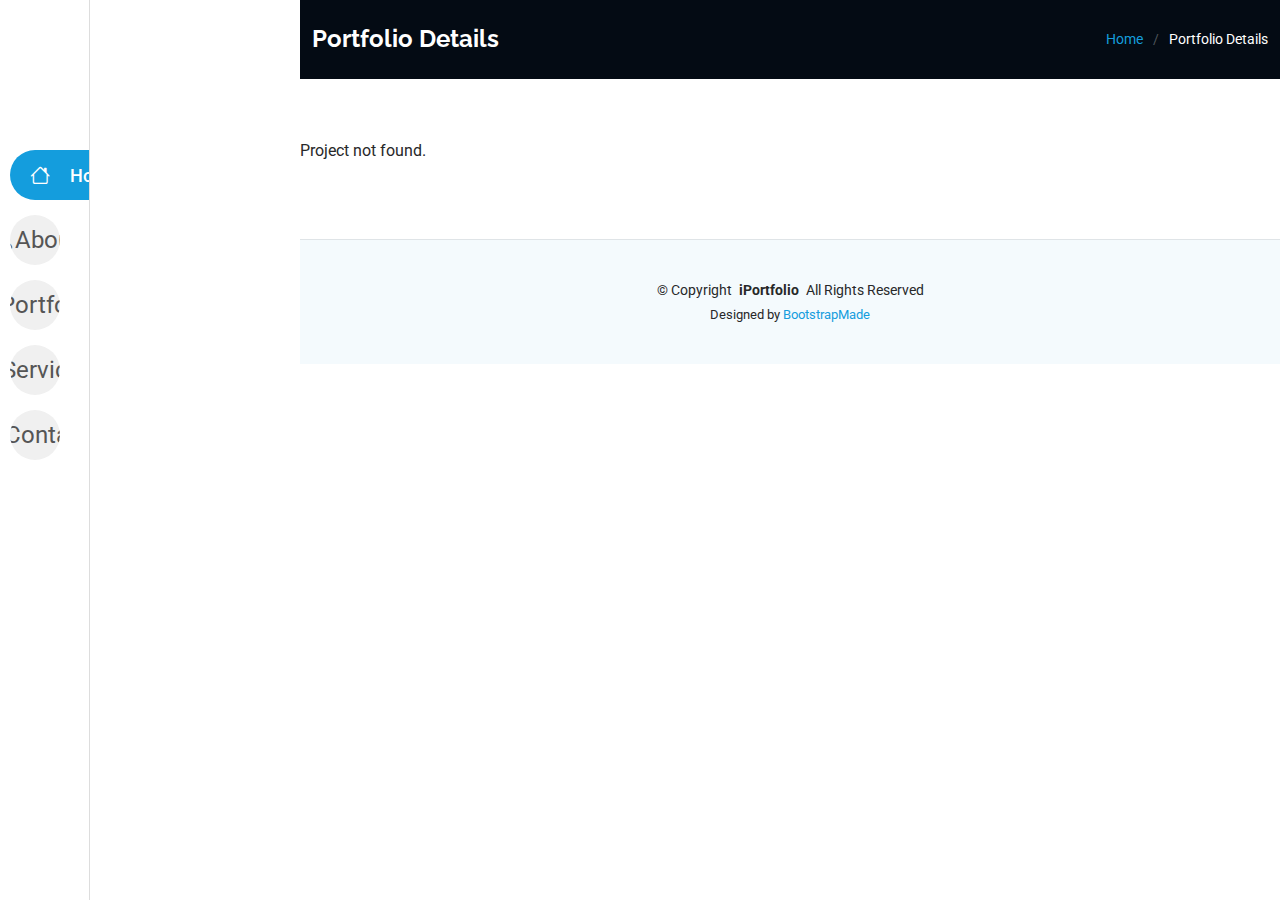
<file: portfolio-details.html>
<!DOCTYPE html>
<html lang="en">

<head>
  <meta charset="utf-8">
  <meta content="width=device-width, initial-scale=1.0" name="viewport">
  <title>Portfolio Details - iPortfolio Bootstrap Template</title>
  <meta content="" name="description">
  <meta content="" name="keywords">

  <!-- Favicons -->
  <link href="assets/img/logo.png" rel="icon">

  <!-- Fonts -->
  <link href="https://fonts.googleapis.com" rel="preconnect">
  <link href="https://fonts.gstatic.com" rel="preconnect" crossorigin>
  <link
    href="https://fonts.googleapis.com/css2?family=Roboto:ital,wght@0,100;0,300;0,400;0,500;0,700;0,900;1,100;1,300;1,400;1,500;1,700;1,900&family=Poppins:ital,wght@0,100;0,200;0,300;0,400;0,500;0,600;0,700;0,800;0,900;1,100;1,200;1,300;1,400;1,500;1,600;1,700;1,800;1,900&family=Raleway:ital,wght@0,100;0,200;0,300;0,400;0,500;0,600;0,700;0,800;0,900;1,100;1,200;1,300;1,400;1,500;1,600;1,700;1,800;1,900&display=swap"
    rel="stylesheet">

  <!-- Vendor CSS Files -->
  <link href="assets/vendor/bootstrap/css/bootstrap.min.css" rel="stylesheet">
  <link href="assets/vendor/bootstrap-icons/bootstrap-icons.css" rel="stylesheet">
  <link href="assets/vendor/aos/aos.css" rel="stylesheet">
  <link href="assets/vendor/glightbox/css/glightbox.min.css" rel="stylesheet">
  <link href="assets/vendor/swiper/swiper-bundle.min.css" rel="stylesheet">

  <!-- Main CSS File -->
  <link href="assets/css/main.css" rel="stylesheet">


</head>

<body class="portfolio-details-page">

  <header id="header" class="header dark-background d-flex flex-column">
    <i class="header-toggle d-xl-none bi bi-list"></i>

    <nav id="navmenu" class="navmenu">
      <ul>
        <li><a href="#hero" class="active"><i class="bi bi-house navicon"></i>Home</a></li>
        <li><a href="#about"><i class="bi bi-person navicon"></i> About</a></li>

        <li><a href="#portfolio"><i class="bi bi-images navicon"></i> Portfolio</a></li>
        <li><a href="#services"><i class="bi bi-hdd-stack navicon"></i> Services</a></li>

        <li><a href="#contact"><i class="bi bi-envelope navicon"></i> Contact</a></li>
      </ul>


    </nav>

  </header>

  <main class="main">

    <!-- Page Title -->
    <div class="page-title dark-background">
      <div class="container d-lg-flex justify-content-between align-items-center">
        <h1 class="mb-2 mb-lg-0">Portfolio Details</h1>
        <nav class="breadcrumbs">
          <ol>
            <li><a href="index.html">Home</a></li>
            <li class="current">Portfolio Details</li>
          </ol>
        </nav>
      </div>
    </div><!-- End Page Title -->

    <!-- Portfolio Details Section -->
    <section id="portfolio-details" class="portfolio-details section">

      <div class="container" data-aos="fade-up" data-aos-delay="100">

        <div class="row gy-4">

          <div class="col-lg-8">
            <div class="portfolio-details-slider swiper init-swiper">

              <script type="application/json" class="swiper-config">
                {
                  "loop": true,
                  "speed": 600,
                  "autoplay": {
                    "delay": 5000
                  },
                  "slidesPerView": "auto",
                  "pagination": {
                    "el": ".swiper-pagination",
                    "type": "bullets",
                    "clickable": true
                  }
                }
              </script>

              <div class="swiper-wrapper align-items-center">

                <div class="swiper-slide">
                </div>

                <div class="swiper-slide">
                </div>

                <div class="swiper-slide">
                </div>

                <div class="swiper-slide">
                </div>

              </div>
              <div class="swiper-pagination"></div>
            </div>
          </div>

          <div class="col-lg-4">
            <div class="portfolio-info" data-aos="fade-up" data-aos-delay="200">
              <h3>Project information</h3>
              <ul>
                <li><strong>Category</strong>: Web design</li>
                <li><strong>Client</strong>: ASU Company</li>
                <li><strong>Project date</strong>: 01 March, 2020</li>
              </ul>
            </div>
            <div class="portfolio-description" data-aos="fade-up" data-aos-delay="300">
              <h2></h2>
              <p></p>
            </div>
          </div>

        </div>

      </div>

    </section><!-- /Portfolio Details Section -->

  </main>

  <footer id="footer" class="footer position-relative light-background">

    <div class="container">
      <div class="copyright text-center ">
        <p>© <span>Copyright</span> <strong class="px-1 sitename">iPortfolio</strong> <span>All Rights Reserved</span>
        </p>
      </div>
      <div class="credits">

        Designed by <a href="https://bootstrapmade.com/">BootstrapMade</a>
      </div>
    </div>

  </footer>

  <!-- Scroll Top -->
  <a href="#" id="scroll-top" class="scroll-top d-flex align-items-center justify-content-center"><i
      class="bi bi-arrow-up-short"></i></a>

  <!-- Preloader -->
  <div id="preloader"></div>

  <!-- Vendor JS Files -->
  <script src="assets/vendor/bootstrap/js/bootstrap.bundle.min.js"></script>
  <script src="assets/vendor/aos/aos.js"></script>
  <script src="assets/vendor/typed.js/typed.umd.js"></script>
  <script src="assets/vendor/purecounter/purecounter_vanilla.js"></script>
  <script src="assets/vendor/waypoints/noframework.waypoints.js"></script>
  <script src="assets/vendor/glightbox/js/glightbox.min.js"></script>
  <script src="assets/vendor/imagesloaded/imagesloaded.pkgd.min.js"></script>
  <script src="assets/vendor/isotope-layout/isotope.pkgd.min.js"></script>
  <script src="assets/vendor/swiper/swiper-bundle.min.js"></script>

  <!-- Main JS File -->
  <script src="assets/js/main.js"></script>
  <script>
    const projects = {
      athr: {
        title: "Athr",
        description: "A donation platform for fundraising campaigns in Egypt.",
        client: "Athr Foundation",
        date: "1 May, 2025",
        category: "Platform",
        images: [
          "assets/img/Athr/Home.png",
          "assets/img/Athr/Sign-up.png",
          "assets/img/Athr/Login.png",
          "assets/img/Athr/campaign.png",
          "assets/img/Athr/Categories.png",
          "assets/img/Athr/finisehed.png",
          "assets/img/Athr/About.png",

        ]
      },
      cinnamora: {
        title: "Cinnamora Cafe",
        description: "Dessert site offering cinnamon rolls with online orders.",
        client: "Cinnamora Bakery",
        date: "10 Mar, 2025",
        category: "Restaurant",
        images: [
          "assets/img/Cinnamora/Home.png",
          "assets/img/Cinnamora/Menu.png",
          "assets/img/Cinnamora/Order.png"
        ]
      },
      flowerblog: {
        title: "Flower Blog",
        description: "A beautiful blog site for flower lovers and gardening.",
        client: "Personal Project",
        date: "5 Apr, 2025",
        category: "Blog",
        images: [
          "assets/img/flowerBlog/Home.png",
          "assets/img/flowerBlog/Posts.png"
        ]
      },
      landmarks: {
        title: "Famous Landmarks",
        description: "The Famous Landmarks Blog is your go-to source for everything related to iconic landmarks around the world. From travel tips to historical insights.",
        client: "Personal Project",
        date: "15 Mar, 2025",
        category: "Blog",
        images: [
          "assets/img/landmarks/Home.png",
          "assets/img/landmarks/blogDetails.png",
        ]
      },
      beitkart:{
         title: "BeitKart",
        description: "Shooping website where you can find everything you need, Right Here Shop millions of products with fast delivery and great deals every day.",
        date: "31 Mar, 2025",
        category: "E-Commerce",
        images: [
          "assets/img/BeitKart/home.png",
          "assets/img/BeitKart/laptops.png",
          "assets/img/BeitKart/details.png",
          "assets/img/BeitKart/search.png",
          "assets/img/BeitKart/Cart.png",

        ]

      }
    };

    // Extract ID from query string
    const params = new URLSearchParams(window.location.search);
    const id = params.get("id");
    const project = projects[id];

    if (project) {
      // Set project info
      document.querySelector(".portfolio-info ul").innerHTML = `
      <li><strong>Category</strong>: ${project.category}</li>
      <li><strong>Client</strong>: ${project.client}</li>
      <li><strong>Project date</strong>: ${project.date}</li>
     
    `;

      document.querySelector(".portfolio-description h2").textContent = project.title;
      document.querySelector(".portfolio-description p").textContent = project.description;

      // Inject image slides
      const swiperWrapper = document.querySelector(".swiper-wrapper");
      swiperWrapper.innerHTML = project.images.map(img => `
      <div class="swiper-slide"><img src="${img}" alt="${project.title}"></div>
    `).join("");
    } else {
      document.querySelector(".portfolio-details").innerHTML = `<p>Project not found.</p>`;
    }
  </script>


</body>

</html>
</file>
<file: assets/css/main.css>
/* Fonts */
:root {
  --default-font: "Roboto",  system-ui, -apple-system, "Segoe UI", Roboto, "Helvetica Neue", Arial, "Noto Sans", "Liberation Sans", sans-serif, "Apple Color Emoji", "Segoe UI Emoji", "Segoe UI Symbol", "Noto Color Emoji";
  --heading-font: "Raleway",  sans-serif;
  --nav-font: "Poppins",  sans-serif;
}

/* Global Colors - The following color variables are used throughout the website. Updating them here will change the color scheme of the entire website */
:root { 
  --background-color: #ffffff; /* Background color for the entire website, including individual sections */
  --default-color: #272829; /* Default color used for the majority of the text content across the entire website */
  --heading-color: #050d18; /* Color for headings, subheadings and title throughout the website */
  --accent-color: #149ddd; /* Accent color that represents your brand on the website. It's used for buttons, links, and other elements that need to stand out */
  --surface-color: #ffffff; /* The surface color is used as a background of boxed elements within sections, such as cards, icon boxes, or other elements that require a visual separation from the global background. */
  --contrast-color: #ffffff; /* Contrast color for text, ensuring readability against backgrounds of accent, heading, or default colors. */
}

/* Nav Menu Colors - The following color variables are used specifically for the navigation menu. They are separate from the global colors to allow for more customization options */
:root {
  --nav-color: #a8a9b4;  /* The default color of the main navmenu links */
  --nav-hover-color: #ffffff; /* Applied to main navmenu links when they are hovered over or active */
  --nav-mobile-background-color: #ffffff; /* Used as the background color for mobile navigation menu */

}

/* Color Presets - These classes override global colors when applied to any section or element, providing reuse of the sam color scheme. */

.light-background {
  --background-color: #f4fafd;
  --surface-color: #ffffff;
}

.dark-background {
  --background-color: #040b14;
  --default-color: #ffffff;
  --heading-color: #ffffff;
  --surface-color: #151f2b;
  --contrast-color: #ffffff;
}

/* Smooth scroll */
:root {
  scroll-behavior: smooth;
}

/*--------------------------------------------------------------
# General Styling & Shared Classes
--------------------------------------------------------------*/
body {
  color: var(--default-color);
  background-color: var(--background-color);
  font-family: var(--default-font);
}

a {
  color: var(--accent-color);
  text-decoration: none;
  transition: 0.3s;
}

a:hover {
  color: color-mix(in srgb, var(--accent-color), transparent 25%);
  text-decoration: none;
}

h1,
h2,
h3,
h4,
h5,
h6 {
  color: var(--heading-color);
  font-family: var(--heading-font);
}


/*--------------------------------------------------------------
# Global Header
--------------------------------------------------------------*/
.header {
  color: var(--default-color);
  background-color: #ffffff;
  position: fixed;
  top: 0;
  left: 0;
  bottom: 0;
  padding: 0 10px;
  width: 20%;
  transition: all ease-in-out 0.3s;
  overflow-y: hidden;
  z-index: 997;
  border-right: 1px solid #ddd;
}

.header .profile-img img {
  margin: 15px auto;
  display: block;
  width: 120px;
  border: 8px solid color-mix(in srgb, var(--default-color), transparent 85%);
}

.header .logo {
  line-height: 1;
  margin-bottom: 15px;
}

.header .logo img {
  max-height: 32px;
  margin-right: 8px;
}

.header .logo h1 {
  font-size: 24px;
  margin: 0;
  font-weight: 700;
  color: var(--heading-color);
}

.header .social-links {
  margin: 0 0 20px 0;
}

.header .social-links a {
  font-size: 16px;
  display: inline-flex;
  align-items: center;
  justify-content: center;
  background: color-mix(in srgb, var(--default-color), transparent 90%);
  color: var(--default-color);
  margin: 0 2px;
  border-radius: 50%;
  text-align: center;
  width: 40px;
  height: 40px;
  transition: 0.3s;
}

.header .social-links a:hover {
  color: var(--contrast-color);
  background: var(--accent-color);
}

@media (min-width: 1200px) {

  .header~main,
  .header~#footer {
    margin-left: 300px;
  }
}

@media (max-width: 1199px) {
  .header {
    left: -100%;
  }

  .header.header-show {
    left: 0;
  }

  .header .header-toggle {
    color: var(--contrast-color);
    background-color: var(--accent-color);
    font-size: 22px;
    display: flex;
    align-items: center;
    justify-content: center;
    width: 40px;
    height: 40px;
    border-radius: 50%;
    cursor: pointer;
    position: fixed;
    top: 15px;
    right: 15px;
    z-index: 9999;
    transition: background-color 0.3s;
  }

  .header .header-toggle:hover {
    color: var(--contrast-color);
    background-color: color-mix(in srgb, var(--accent-color) 90%, white 15%);
  }
}

@media (min-width: 1200px) {
  .header {
    left: 0;
    width: 90px;
  }

  .header .header-toggle {
    display: none;
  }
}

/*--------------------------------------------------------------
/* # Navigation Menu
--------------------------------------------------------------*/
.mobile-nav-toggle {
  display: none;
}

.navmenu {
  padding: 0;
  z-index: 9997;
} 

.navmenu ul {
  list-style: none;
  display: flex;
  flex-direction: column;
  gap: 15px;
  padding: 150px 0 20px 0;
}
.navmenu a {
  border-radius: 30px;
  background-color: #f0f0f0;
  color: #555555; 
  width: 50px;
  height: 50px;
  padding: 0;
  justify-content: center;
  text-align: center;
  font-size: 24px;
  display: flex;
  align-items: center;
  justify-content: center;
  transition: background-color 0.3s, color 0.3s;
  position: relative;
  overflow: hidden;
}
.navmenu a:hover,a .navicon:hover {
  color: #149ddd;

  display: inline-flex;
}

.navmenu a .navicon {
  margin: 0;
  font-size: 24px;
  line-height: 1;
}

.navmenu a.active {
  border-radius: 30px;
  background-color: #149ddd;
  color: white;
  width: auto;
  padding: 0 20px;
  font-size: 18px;
  font-weight: 500;
  gap: 10px;
  display: inline-flex;
  align-items: center;
  justify-content: center;
} 

.navmenu a.active .navicon {
  font-size: 20px;
  margin-right: 10px;
}

.navmenu a:hover:not(.active) {
  background-color: #d0d0d0;
  color: #333333;
}

 .navmenu a span {
  display: none;
}


.navmenu a.active span {
  display: inline;
  white-space: nowrap;
  font-family: var(--nav-font);
  font-weight: 500;
  font-size: 16px;
  margin-left: 8px;
} 

/*--------------------------------------------------------------
# Global Footer
--------------------------------------------------------------*/
.footer {
  color: var(--default-color);
  background-color: var(--background-color);
  font-size: 14px;
  padding: 40px 0;
  position: relative;
  border-top: 1px solid color-mix(in srgb, var(--default-color), transparent 90%);
}

.footer .copyright p {
  margin-bottom: 0;
}

.footer .credits {
  margin-top: 4px;
  font-size: 13px;
  text-align: center;
}

/*--------------------------------------------------------------
# Preloader
--------------------------------------------------------------*/
#preloader {
  position: fixed;
  inset: 0;
  z-index: 999999;
  overflow: hidden;
  background: var(--background-color);
  transition: all 0.6s ease-out;
}

#preloader:before {
  content: "";
  position: fixed;
  top: calc(50% - 30px);
  left: calc(50% - 30px);
  border: 6px solid #ffffff;
  border-color: var(--accent-color) transparent var(--accent-color) transparent;
  border-radius: 50%;
  width: 60px;
  height: 60px;
  animation: animate-preloader 1.5s linear infinite;
}

@keyframes animate-preloader {
  0% {
    transform: rotate(0deg);
  }

  100% {
    transform: rotate(360deg);
  }
}

/*--------------------------------------------------------------
# Scroll Top Button
--------------------------------------------------------------*/
.scroll-top {
  position: fixed;
  visibility: hidden;
  opacity: 0;
  right: 15px;
  bottom: -15px;
  z-index: 99999;
  background-color: var(--accent-color);
  width: 44px;
  height: 44px;
  border-radius: 50px;
  transition: all 0.4s;
}

.scroll-top i {
  font-size: 24px;
  color: var(--contrast-color);
  line-height: 0;
}

.scroll-top:hover {
  background-color: color-mix(in srgb, var(--accent-color), transparent 20%);
  color: var(--contrast-color);
}

.scroll-top.active {
  visibility: visible;
  opacity: 1;
  bottom: 15px;
}

/*--------------------------------------------------------------
# Disable aos animation delay on mobile devices
--------------------------------------------------------------*/
@media screen and (max-width: 768px) {
  [data-aos-delay] {
    transition-delay: 0 !important;
  }
}

/*--------------------------------------------------------------
# Global Page Titles & Breadcrumbs
--------------------------------------------------------------*/
.page-title {
  color: var(--default-color);
  background-color: var(--background-color);
  padding: 25px 0;
  position: relative;
}

.page-title h1 {
  font-size: 24px;
  font-weight: 700;
}

.page-title .breadcrumbs ol {
  display: flex;
  flex-wrap: wrap;
  list-style: none;
  padding: 0;
  margin: 0;
  font-size: 14px;
  font-weight: 400;
}

.page-title .breadcrumbs ol li+li {
  padding-left: 10px;
}

.page-title .breadcrumbs ol li+li::before {
  content: "/";
  display: inline-block;
  padding-right: 10px;
  color: color-mix(in srgb, var(--default-color), transparent 70%);
}

/*--------------------------------------------------------------
# Global Sections
--------------------------------------------------------------*/
section,
.section {
  color: var(--default-color);
  background-color: var(--background-color);
  padding: 60px 0;
  overflow: clip;
}

/*--------------------------------------------------------------
# Global Section Titles
--------------------------------------------------------------*/
.section-title {
  padding-bottom: 60px;
  position: relative;
}

.section-title h2 {
  font-size: 32px;
  font-weight: 700;
  margin-bottom: 20px;
  padding-bottom: 20px;
  position: relative;
}

.section-title h2:after {
  content: "";
  position: absolute;
  display: block;
  width: 50px;
  height: 3px;
  background: var(--accent-color);
  left: 0;
  bottom: 0;
}

.section-title p {
  margin-bottom: 0;
}

/*--------------------------------------------------------------
# Hero Section
--------------------------------------------------------------*/
.hero {
  width: 100%;
  min-height: 100vh;
  position: relative;
  padding: 80px 0;
  display: flex;
  align-items: center;
  justify-content: center;
}

.hero img {
  position: absolute;
  inset: 0;
  display: block;
  width: 100%;
  height: 100%;
  object-fit: cover;
  z-index: 1;
}

.hero:before {
  content: "";
  background: color-mix(in srgb, var(--background-color), transparent 70%);
  position: absolute;
  inset: 0;
  z-index: 2;
}

.hero .container {
  position: relative;
  z-index: 3;
}

.hero h2 {
  margin: 0;
  font-size: 54px;
  font-weight: 700;
}

.hero p {
  margin: 5px 0 0 0;
  font-size: 26px;
}

.hero p span {
  letter-spacing: 1px;
  border-bottom: 2px solid var(--accent-color);
}

.hero .social-links {
  margin-top: 25px;
}

.hero .social-links a {
  font-size: 24px;
  display: inline-block;
  color: color-mix(in srgb, var(--default-color), transparent 50%);
  line-height: 1;
  margin-right: 20px;
  transition: 0.3s;
}

.hero .social-links a:hover {
  color: var(--accent-color);
}

@media (max-width: 768px) {
  .hero h2 {
    font-size: 32px;
  }

  .hero p {
    font-size: 20px;
  }
}

/*--------------------------------------------------------------
# About Section
--------------------------------------------------------------*/
.about .content h2 {
  font-weight: 700;
  font-size: 24px;
}

.about .content ul {
  list-style: none;
  padding: 0;
}

.about .content ul li {
  margin-bottom: 20px;
  display: flex;
  align-items: center;
}

.about .content ul strong {
  margin-right: 10px;
}

.about .content ul i {
  font-size: 16px;
  margin-right: 5px;
  color: var(--accent-color);
  line-height: 0;
}

/*--------------------------------------------------------------
# Portfolio Section
--------------------------------------------------------------*/
.portfolio .portfolio-filters {
  padding: 0;
  margin: 0 auto 20px auto;
  list-style: none;
  text-align: center;
}

.portfolio .portfolio-filters li {
  cursor: pointer;
  display: inline-block;
  padding: 0;
  font-size: 14px;
  font-weight: 400;
  margin: 0 10px;
  line-height: 1;
  text-transform: uppercase;
  margin-bottom: 10px;
  transition: all 0.3s ease-in-out;
}

.portfolio .portfolio-filters li:hover,
.portfolio .portfolio-filters li.filter-active {
  color: var(--accent-color);
}

.portfolio .portfolio-filters li:first-child {
  margin-left: 0;
}

.portfolio .portfolio-filters li:last-child {
  margin-right: 0;
}

@media (max-width: 575px) {
  .portfolio .portfolio-filters li {
    font-size: 14px;
    margin: 0 5px;
  }
}

.portfolio .portfolio-content {
  position: relative;
  overflow: hidden;
}

.portfolio .portfolio-content img {
  transition: 0.3s;
}

.portfolio .portfolio-content .portfolio-info {
  opacity: 0;
  position: absolute;
  inset: 0;
  z-index: 3;
  transition: all ease-in-out 0.3s;
  background: rgba(0, 0, 0, 0.6);
  padding: 15px;
}

.portfolio .portfolio-content .portfolio-info h4 {
  font-size: 14px;
  padding: 5px 10px;
  font-weight: 400;
  color: #ffffff;
  display: inline-block;
  background-color: var(--accent-color);
}

.portfolio .portfolio-content .portfolio-info p {
  position: absolute;
  bottom: 10px;
  text-align: center;
  display: inline-block;
  left: 0;
  right: 0;
  font-size: 16px;
  font-weight: 600;
  color: rgba(255, 255, 255, 0.8);
}

.portfolio .portfolio-content .portfolio-info .preview-link,
.portfolio .portfolio-content .portfolio-info .details-link {
  position: absolute;
  left: calc(50% - 40px);
  font-size: 26px;
  top: calc(50% - 14px);
  color: #fff;
  transition: 0.3s;
  line-height: 1.2;
}

.portfolio .portfolio-content .portfolio-info .preview-link:hover,
.portfolio .portfolio-content .portfolio-info .details-link:hover {
  color: var(--accent-color);
}

.portfolio .portfolio-content .portfolio-info .details-link {
  left: 50%;
  font-size: 34px;
  line-height: 0;
}

.portfolio .portfolio-content:hover .portfolio-info {
  opacity: 1;
}

.portfolio .portfolio-content:hover img {
  transform: scale(1.1);
}

/*--------------------------------------------------------------
# Services Section
--------------------------------------------------------------*/
.services .service-item {
  position: relative;
}

.services .service-item .icon {
  background: var(--accent-color);
  display: flex;
  align-items: center;
  justify-content: center;
  width: 54px;
  height: 54px;
  border-radius: 50%;
  transition: 0.5s;
  border: 1px solid var(--accent-color);
  margin-right: 20px;
}

.services .service-item .icon i {
  color: var(--contrast-color);
  font-size: 24px;
  line-height: 0;
}

.services .service-item:hover .icon {
  background: var(--surface-color);
}

.services .service-item:hover .icon i {
  color: var(--accent-color);
}

.services .service-item .title {
  font-weight: 700;
  margin-bottom: 15px;
  font-size: 18px;
}

.services .service-item .title a {
  color: var(--heading-color);
}

.services .service-item .title a:hover {
  color: var(--accent-color);
}

.services .service-item .description {
  line-height: 24px;
  font-size: 14px;
}


/*--------------------------------------------------------------
# Contact Section
--------------------------------------------------------------*/
.contact .info-wrap {
  background-color: var(--surface-color);
  box-shadow: 0px 0px 20px rgba(0, 0, 0, 0.1);
  padding: 30px;
}

@media (max-width: 575px) {
  .contact .info-wrap {
    padding: 20px;
  }
}

.contact .info-item {
  margin-bottom: 40px;
}

.contact .info-item i {
  font-size: 20px;
  color: var(--accent-color);
  background: color-mix(in srgb, var(--accent-color), transparent 92%);
  width: 44px;
  height: 44px;
  display: flex;
  justify-content: center;
  align-items: center;
  border-radius: 50px;
  transition: all 0.3s ease-in-out;
  margin-right: 15px;
}

.contact .info-item h3 {
  padding: 0;
  font-size: 18px;
  font-weight: 700;
  margin-bottom: 5px;
}

.contact .info-item p {
  padding: 0;
  margin-bottom: 0;
  font-size: 14px;
}

.contact .info-item:hover i {
  background: var(--accent-color);
  color: var(--contrast-color);
}

.contact .php-email-form {
  background-color: var(--surface-color);
  height: 100%;
  padding: 30px;
  box-shadow: 0px 0px 20px rgba(0, 0, 0, 0.1);
}

@media (max-width: 575px) {
  .contact .php-email-form {
    padding: 20px;
  }
}

.contact .php-email-form input[type=text],
.contact .php-email-form input[type=email],
.contact .php-email-form textarea {
  font-size: 14px;
  padding: 10px 15px;
  box-shadow: none;
  border-radius: 0;
  color: var(--default-color);
  background-color: var(--surface-color);
  border-color: color-mix(in srgb, var(--default-color), transparent 80%);
}

.contact .php-email-form input[type=text]:focus,
.contact .php-email-form input[type=email]:focus,
.contact .php-email-form textarea:focus {
  border-color: var(--accent-color);
}

.contact .php-email-form input[type=text]::placeholder,
.contact .php-email-form input[type=email]::placeholder,
.contact .php-email-form textarea::placeholder {
  color: color-mix(in srgb, var(--default-color), transparent 70%);
}

.contact .php-email-form button[type=submit] {
  color: var(--contrast-color);
  background: var(--accent-color);
  border: 0;
  padding: 10px 30px;
  transition: 0.4s;
  border-radius: 50px;
}

.contact .php-email-form button[type=submit]:hover {
  background: color-mix(in srgb, var(--accent-color), transparent 25%);
}

/*--------------------------------------------------------------
# Portfolio Details Section
--------------------------------------------------------------*/
.portfolio-details .portfolio-details-slider img {
  width: 100%;
  height: 800px; /* Fixed height */
  object-fit: cover; /* Ensures images fill the box without distortion */
  border-radius: 8px;
  box-shadow: 0 2px 10px rgba(0, 0, 0, 0.05);
}

.portfolio-details .portfolio-details-slider .swiper-pagination {
  margin-top: 20px;
  position: relative;
}

.portfolio-details .portfolio-details-slider .swiper-pagination .swiper-pagination-bullet {
  width: 12px;
  height: 12px;
  background-color: color-mix(in srgb, var(--default-color), transparent 85%);
  opacity: 1;
}

.portfolio-details .portfolio-details-slider .swiper-pagination .swiper-pagination-bullet-active {
  background-color: var(--accent-color);
}

.portfolio-details .portfolio-info {
  padding: 30px;
  box-shadow: 0px 0 30px rgba(0, 0, 0, 0.1);
}

.portfolio-details .portfolio-info h3 {
  font-size: 22px;
  font-weight: 700;
  margin-bottom: 20px;
  padding-bottom: 20px;
  border-bottom: 1px solid color-mix(in srgb, var(--default-color), transparent 85%);
}

.portfolio-details .portfolio-info ul {
  list-style: none;
  padding: 0;
  font-size: 15px;
}

.portfolio-details .portfolio-info ul li+li {
  margin-top: 10px;
}

.portfolio-details .portfolio-description {
  padding-top: 30px;
}

.portfolio-details .portfolio-description h2 {
  font-size: 26px;
  font-weight: 700;
  margin-bottom: 20px;
}

.portfolio-details .portfolio-description p {
  padding: 0;
  color: color-mix(in srgb, var(--default-color), transparent 30%);
}

/*--------------------------------------------------------------
# Service Details Section
--------------------------------------------------------------*/
.service-details .services-list {
  padding: 10px 30px;
  border: 1px solid color-mix(in srgb, var(--default-color), transparent 90%);
  margin-bottom: 20px;
}

.service-details .services-list a {
  display: block;
  line-height: 1;
  padding: 8px 0 8px 15px;
  border-left: 3px solid color-mix(in srgb, var(--default-color), transparent 70%);
  margin: 20px 0;
  color: color-mix(in srgb, var(--default-color), transparent 20%);
  transition: 0.3s;
}

.service-details .services-list a.active {
  color: var(--heading-color);
  font-weight: 700;
  border-color: var(--accent-color);
}

.service-details .services-list a:hover {
  border-color: var(--accent-color);
}

.service-details .services-img {
  margin-bottom: 20px;
}

.service-details h3 {
  font-size: 26px;
  font-weight: 700;
}

.service-details h4 {
  font-size: 20px;
  font-weight: 700;
}

.service-details p {
  font-size: 15px;
}

.service-details ul {
  list-style: none;
  padding: 0;
  font-size: 15px;
}

.service-details ul li {
  padding: 5px 0;
  display: flex;
  align-items: center;
}

.service-details ul i {
  font-size: 20px;
  margin-right: 8px;
  color: var(--accent-color);
}
</file>
